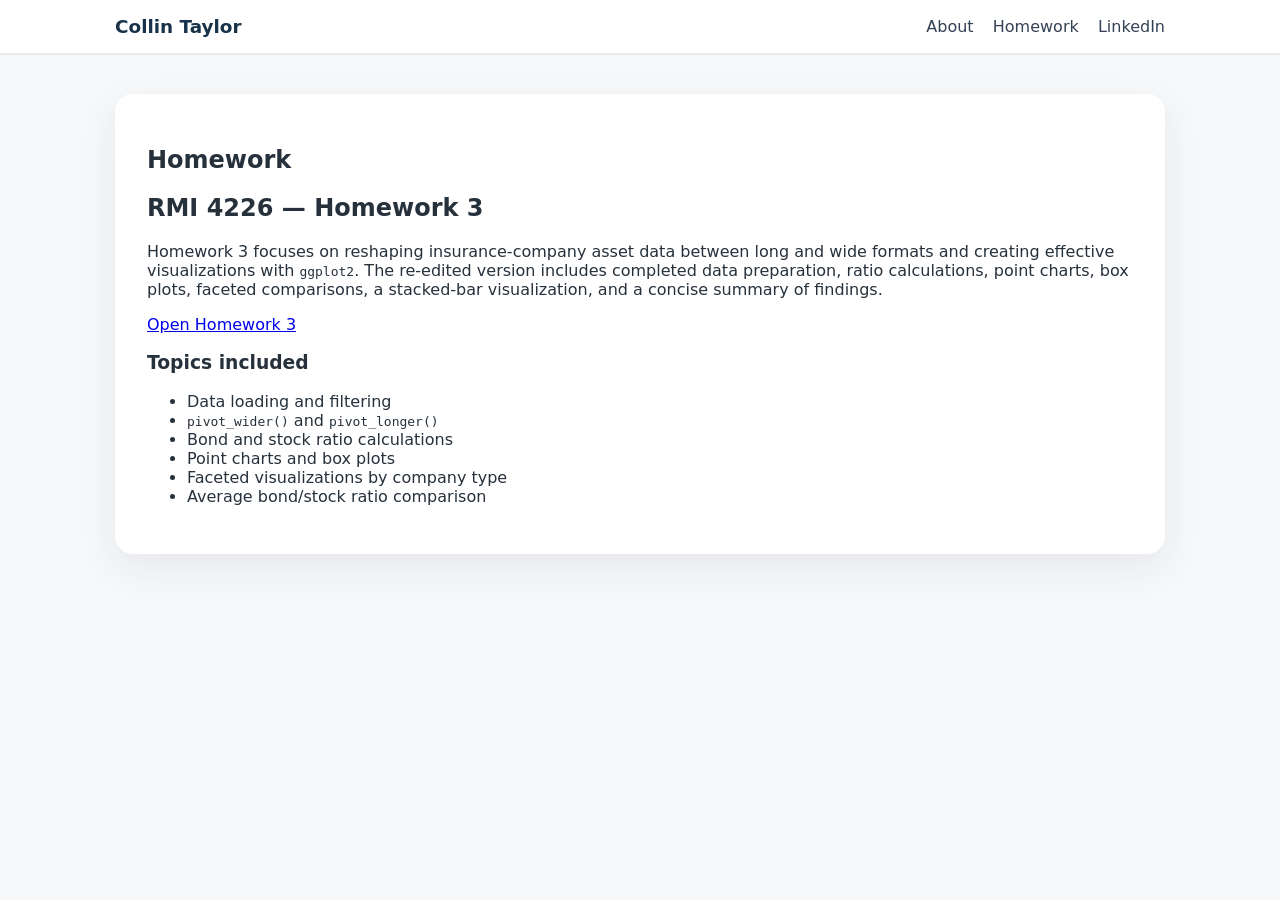
<file: homework.html>
<!doctype html>
<html lang="en">
<head>
<meta charset="utf-8">
<meta name="viewport" content="width=device-width, initial-scale=1">
<title>Collin Taylor | Homework</title>
<style>
body {
  background: #f7f8fa;
}

.navbar {
  box-shadow: 0 1px 0 rgba(0,0,0,.08);
}

.profile-grid {
  max-width: 1050px;
  margin: 2.5rem auto;
  display: grid;
  grid-template-columns: minmax(280px, 410px) 1fr;
  gap: 3.5rem;
  align-items: center;
  padding: 2rem;
  background: white;
  border-radius: 18px;
  box-shadow: 0 14px 40px rgba(22, 35, 50, .08);
}

.profile-photo img {
  width: 100%;
  max-height: 610px;
  object-fit: cover;
  object-position: center top;
  border-radius: 14px;
  display: block;
}

.profile-copy h1 {
  font-size: clamp(2.2rem, 5vw, 3.7rem);
  margin-bottom: 1rem;
}

.profile-copy p {
  font-size: 1.08rem;
  line-height: 1.75;
}

main.content {
  max-width: 1050px;
  margin: 0 auto;
}

.btn-primary {
  margin-top: .75rem;
}

@media (max-width: 800px) {
  .profile-grid {
    grid-template-columns: 1fr;
    gap: 1.5rem;
    margin: 1rem;
    padding: 1.2rem;
  }

  .profile-photo img {
    max-height: 520px;
  }
}

body{margin:0;font-family:system-ui,-apple-system,Segoe UI,Roboto,Arial,sans-serif;color:#26313c}
.navbar{background:#fff;border-bottom:1px solid #edf0f3}
.navwrap{max-width:1050px;margin:auto;display:flex;align-items:center;justify-content:space-between;padding:1rem 1.25rem}
.brand{font-weight:700;color:#18324a;text-decoration:none;font-size:1.15rem}
.links{display:flex;gap:1.2rem}
.links a{color:#334155;text-decoration:none}
.content-wrap{max-width:1050px;margin:2.5rem auto;padding:0 1.25rem}
.homework-card{background:#fff;padding:2rem;border-radius:18px;box-shadow:0 14px 40px rgba(22,35,50,.08)}
</style>
</head>
<body>
<nav class="navbar">
  <div class="navwrap">
    <a class="brand" href="index.html">Collin Taylor</a>
    <div class="links">
      <a href="index.html">About</a>
      <a href="homework.html">Homework</a>
      <a href="https://www.linkedin.com/in/collin-taylor-766073290/" target="_blank" rel="noopener">LinkedIn</a>
    </div>
  </div>
</nav>

<main class="content-wrap">
  <section class="homework-card">
    <h1>Homework</h1>
    <h2>RMI 4226 — Homework 3</h2>
    <p>Homework 3 focuses on reshaping insurance-company asset data between long and wide formats and creating effective visualizations with <code>ggplot2</code>. The re-edited version includes completed data preparation, ratio calculations, point charts, box plots, faceted comparisons, a stacked-bar visualization, and a concise summary of findings.</p>
    <p><a class="btn btn-primary" href="homework3.html">Open Homework 3</a></p>
    <h3>Topics included</h3>
    <ul>
      <li>Data loading and filtering</li>
      <li><code>pivot_wider()</code> and <code>pivot_longer()</code></li>
      <li>Bond and stock ratio calculations</li>
      <li>Point charts and box plots</li>
      <li>Faceted visualizations by company type</li>
      <li>Average bond/stock ratio comparison</li>
    </ul>
  </section>
</main>
</body>
</html>
</file>
